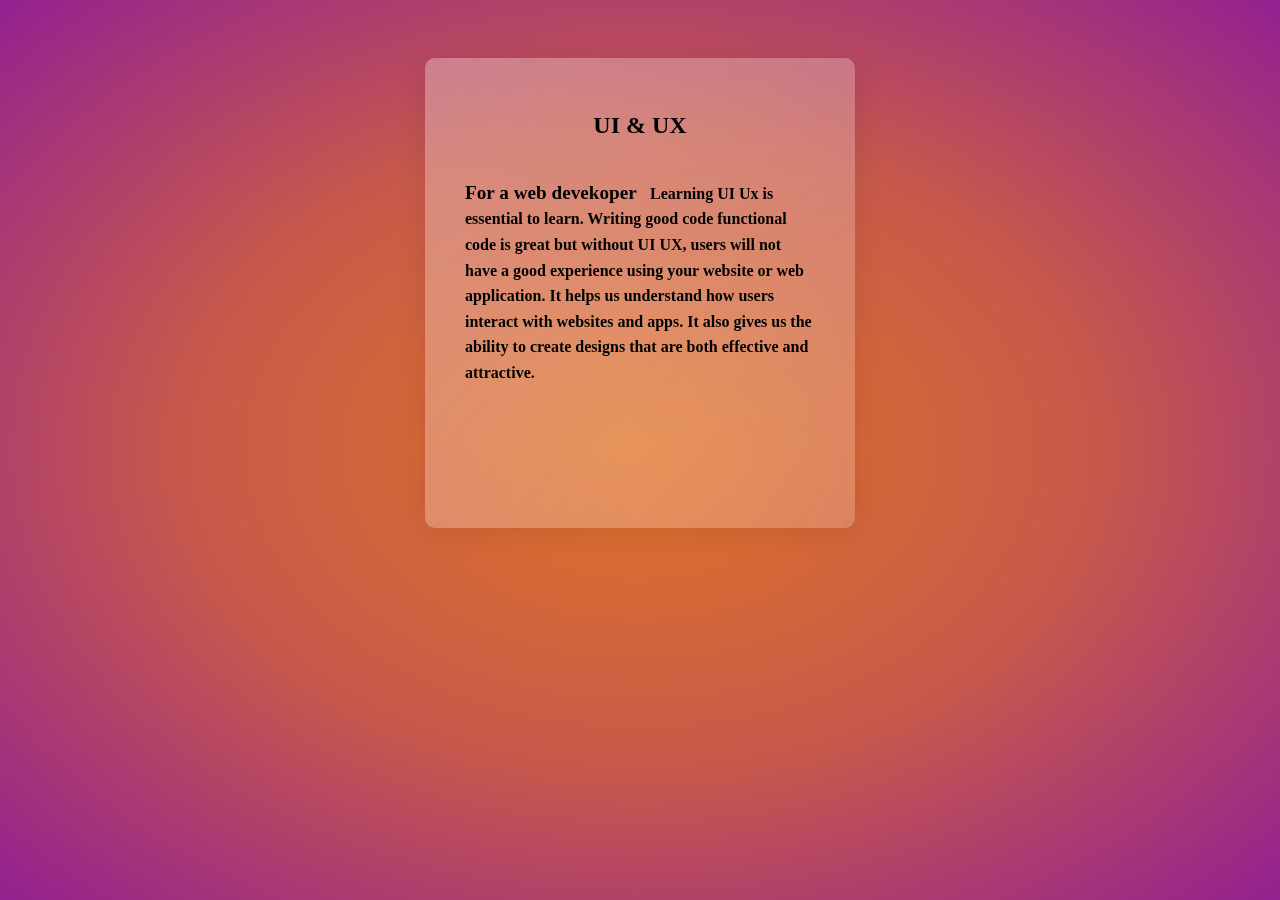
<file: Glass Container/index.html>
<!DOCTYPE html>
<html lang="en">
<head>
    <meta charset="UTF-8">
    <meta http-equiv="X-UA-Compatible" content="IE=edge">
    <meta name="viewport" content="width=device-width, initial-scale=1.0">
    <title>my page</title>
    <link rel="stylesheet" href="style.css">
</head>
<body>
    <div class="glass">
        <h2> UI & UX</h2>
        <h4 style="text-align: left;"><span style="font-size:1.2rem;">For a web devekoper &nbsp;</span> Learning UI Ux is essential 
            to learn. Writing good code functional code is great but without UI UX, users will not have a good experience using your website or web application.
            It helps us understand how users interact with websites and apps. It also gives us the ability to create designs that are both effective and attractive.</h4>
    </div>
</body>
</html>
</file>
<file: Glass Container/style.css>
body{
    background-image: radial-gradient(#e17327, #c7594b,#932191);
    background-repeat: no-repeat;
    background-attachment: fixed;
    display: flex; 
}
.glass{
    margin:50px auto;
    max-width: 350px;
    height: 400px;
    border-radius: 10px;
    padding:35px 40px;
    background:white;
    background: linear-gradient(
        to right bottom,
        rgba(255, 255, 255, 0.3),
        rgba(255, 255, 255, 0.2));
    backdrop-filter: blur(10px);
    box-shadow: 0 4px 30px rgba(0, 0, 0, 0.1);
    /* -webkit-backdrop-filter: blur(10px); */

    text-align: center;
    line-height: 1.6rem;
    
}

.glass h2{
    padding-bottom: 20px;
}

@media(max-width:860px){ 
    .glass{
        margin-top: 200px;
        max-width: 250px;
        height: 350px;
    }
    .glass h2{
        padding-bottom: 0px;
    }
}
</file>
